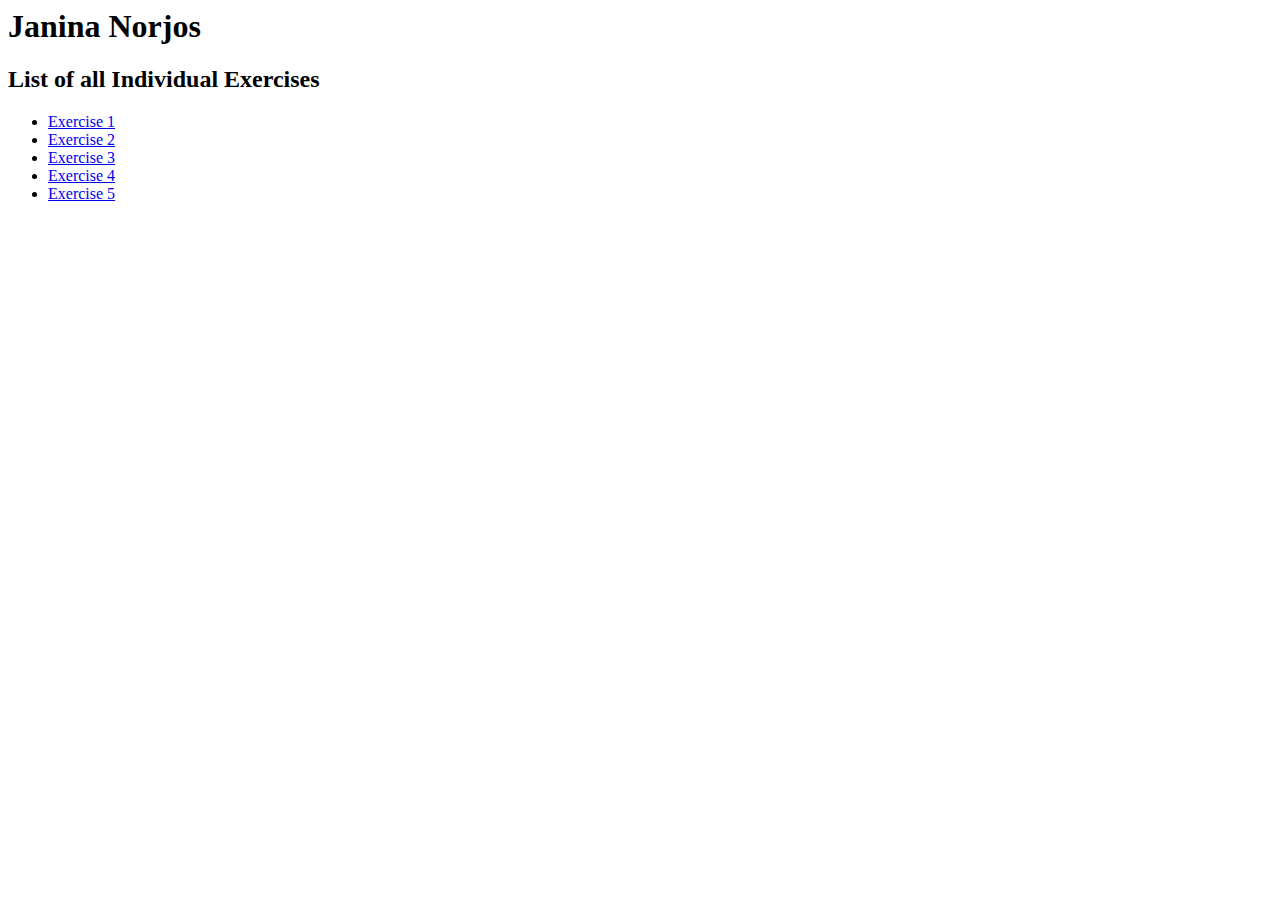
<file: index.html>
<html>
    <head>
        <title>These are my individual tasks</title>
    </head>
<body>
<h1>Janina Norjos</h1>
<h2>List of all Individual Exercises</h2>
<ul>
    <li><a  href="exercise1.html">Exercise 1</a></li>
    <li><a  href="exercise2.html">Exercise 2</a></li>
    <li><a  href="exercise3.html">Exercise 3</a></li>
    <li><a  href="exercise4.html">Exercise 4</a></li>
    <li><a  href="exercise5.html">Exercise 5</a></li>

</ul>
</body>
</html>
</file>
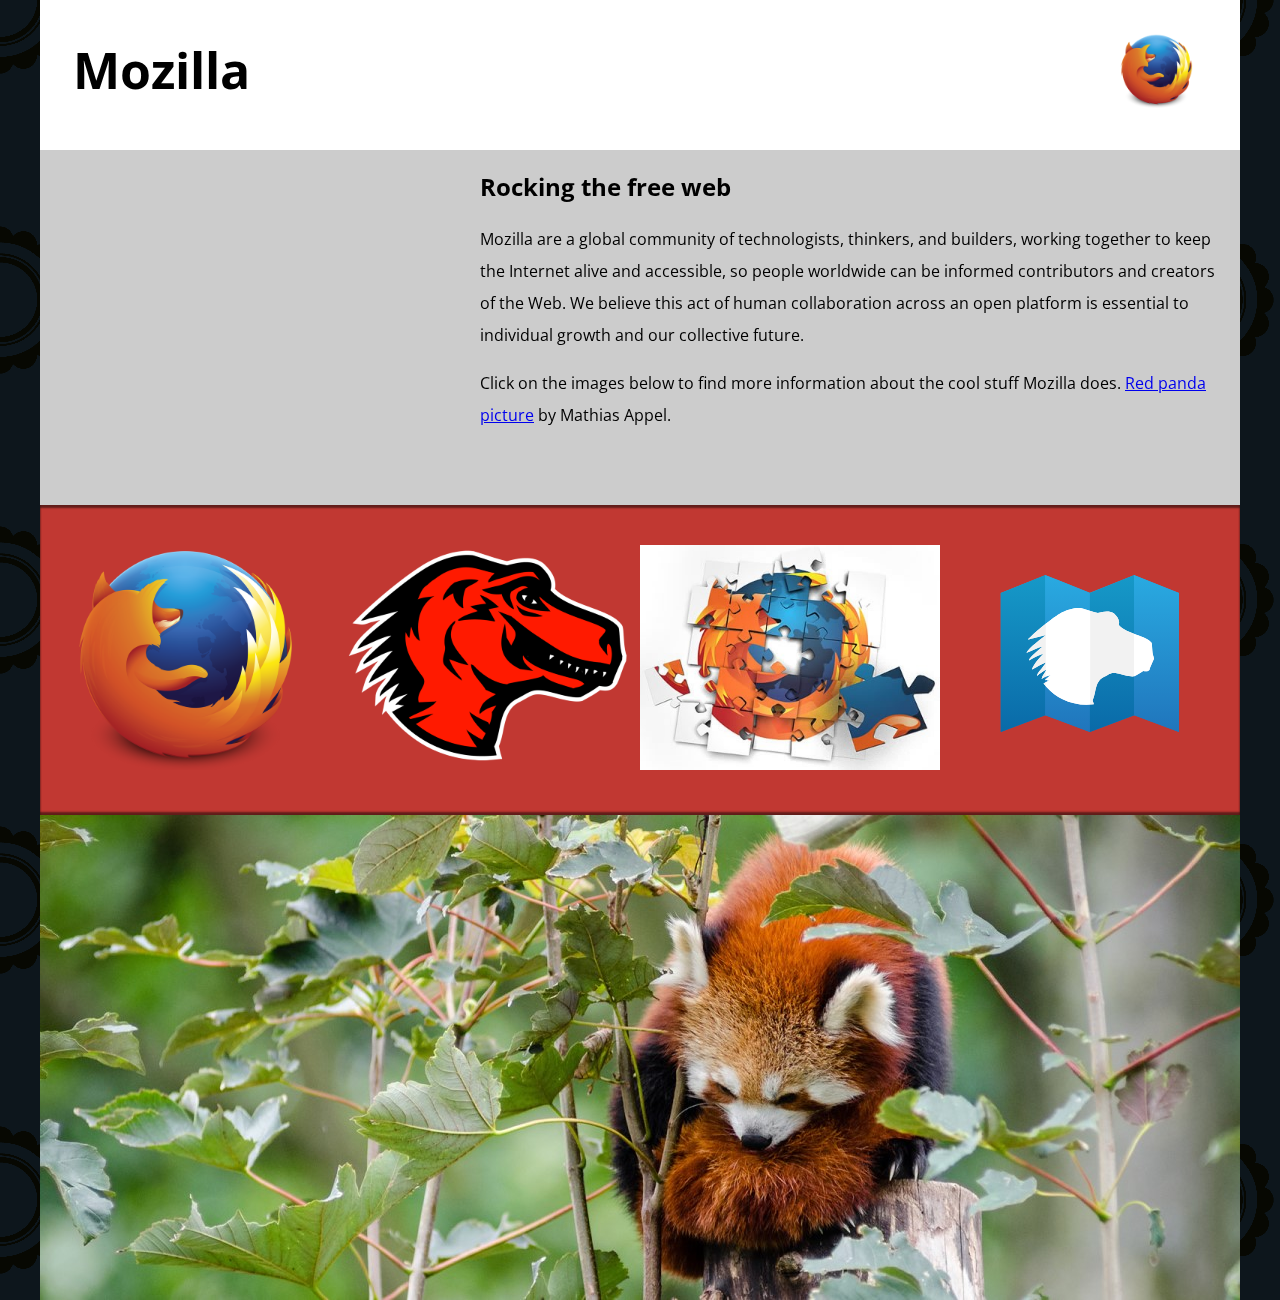
<file: mozilla_splash/index.html>
<!DOCTYPE html>
<html>
  <head>
    <meta charset="utf-8">
    <meta name="viewport" content="width=device-width">
    <title>Mozilla splash page</title>
    <link href='https://fonts.googleapis.com/css?family=Open+Sans:400,700' rel='stylesheet' type='text/css'>
    <style>
      /* header and body setup */

      html {
        font-family: 'Open Sans', sans-serif;
        background: url(pattern.png);
      }

      body {
        width: 100%;
        max-width: 1200px;
        margin: 0 auto;
        background-color: white;
        position: relative;
      }

      /* Header styling */

      header {
        height: 150px;
      }

      header img {
        width: 100px;
        position: absolute;
        right: 32.5px;
        top: 32.5px;
      }

      h1 {
        font-size: 50px;
        line-height: 140px;
        margin: 0 0 0 32.5px;
      }

      /* main section and video styling */

      main {
        background: #ccc;
      }

      article {
        padding: 20px;
      }

      h2 {
        margin-top: 0;
      }

      p {
        line-height: 2;
      }

      iframe {
        float: left;
        margin: 0 20px 20px 0;
        max-width: 100%;
      }

      /* further info links */

      .further-info {
        clear: left;
        padding: 40px 0;
        background: #c13832;
        box-shadow: inset 0 3px 2px rgba(0,0,0,0.5),
                    inset 0 -3px 2px rgba(0,0,0,0.5);
      }

      .further-info a {
        width: 25%;
        display: block;
        float: left;
      }

      .further-info img {
        max-width: 100%;
      }

      .clearfix {
        clear: both;
      }

      /* Red panda image */

      .red-panda img {
        display: block;
        max-width: 100%;
      }
    </style>
  </head>
  <body>
    <header>
      <h1>Mozilla</h1>
    <img src="originals/120pxfirefox_logo-only_RGB.png" alt="firefox logo">

    </header>

    <main>
      <article>
        <iframe width="400" height="315" src="https://www.youtube.com/embed/ojcNcvb1olg" 
        title="YouTube video player" frameborder="0" allow="accelerometer; autoplay; clipboard-write; encrypted-media; gyroscope; picture-in-picture" allowfullscreen>
        </iframe>
        <!-- insert iframe from youtube -->

        <h2>Rocking the free web</h2>

        <p>Mozilla are a global community of technologists, thinkers, and builders, working together to keep the Internet alive and accessible, so people worldwide can be informed contributors and creators of the Web. We believe this act of human collaboration across an open platform is essential to individual growth and our collective future.</p>

        <p>Click on the images below to find more information about the cool stuff Mozilla does. <a href="https://www.flickr.com/photos/mathiasappel/21675551065/">Red panda picture</a> by Mathias Appel.</p>
      </article>

      <div class="further-info">
        <!-- insert images with srcsets and sizes -->
        <a href="https://www.mozilla.org/en-US/firefox/new/">
          <img srcset="originals\120pxfirefox_logo-only_RGB.png 120w,
          originals\400pxfirefox_logo-only_RGB.png 400w"
          sizes="(max-width: 500px) 120px,
            400px"
          src="originals/400pxfirefox_logo-only_RGB.png"
           alt="firefox logo">
        </a>
        <a href="https://www.mozilla.org/">
          <img srcset="originals\120pxmozilla-dinosaur-head.png 120w,
          originals\400pxmozilla-dinosaur-head.png 400w"
          sizes="(max-width: 500px) 120px,
            400px"
          src="originals/400pxmozilla-dinosaur-head.png"
           alt="dinosaur head">
        </a>
        <a href="https://addons.mozilla.org/">
          <img srcset="originals\120pxfirefox-addons.jpg 120w,
          originals\400pxfirefox-addons.jpg 400w"
          sizes="(max-width: 500px) 120px,
            400px"
          src="originals/400pxfirefox-addons.jpg"
           alt="firefox logo2">
        </a>
        <a href="https://developer.mozilla.org/en-US/">
          <img src="originals/mdn.svg">
        </a>
        <div class="clearfix"></div>
      </div>

      <div class="red-panda">
        <!-- insert picture element -->
        <img srcset="originals\600pxred-panda.jpg 600w,
        originals\1200pxred-panda.jpg 1200w"
          sizes="(max-width: 600px) 600px,
            1200px"
          src="originals/1200pxred-panda.jpg"
           alt="panda">
      </div>

    </main>
  </body>
</html>
</file>
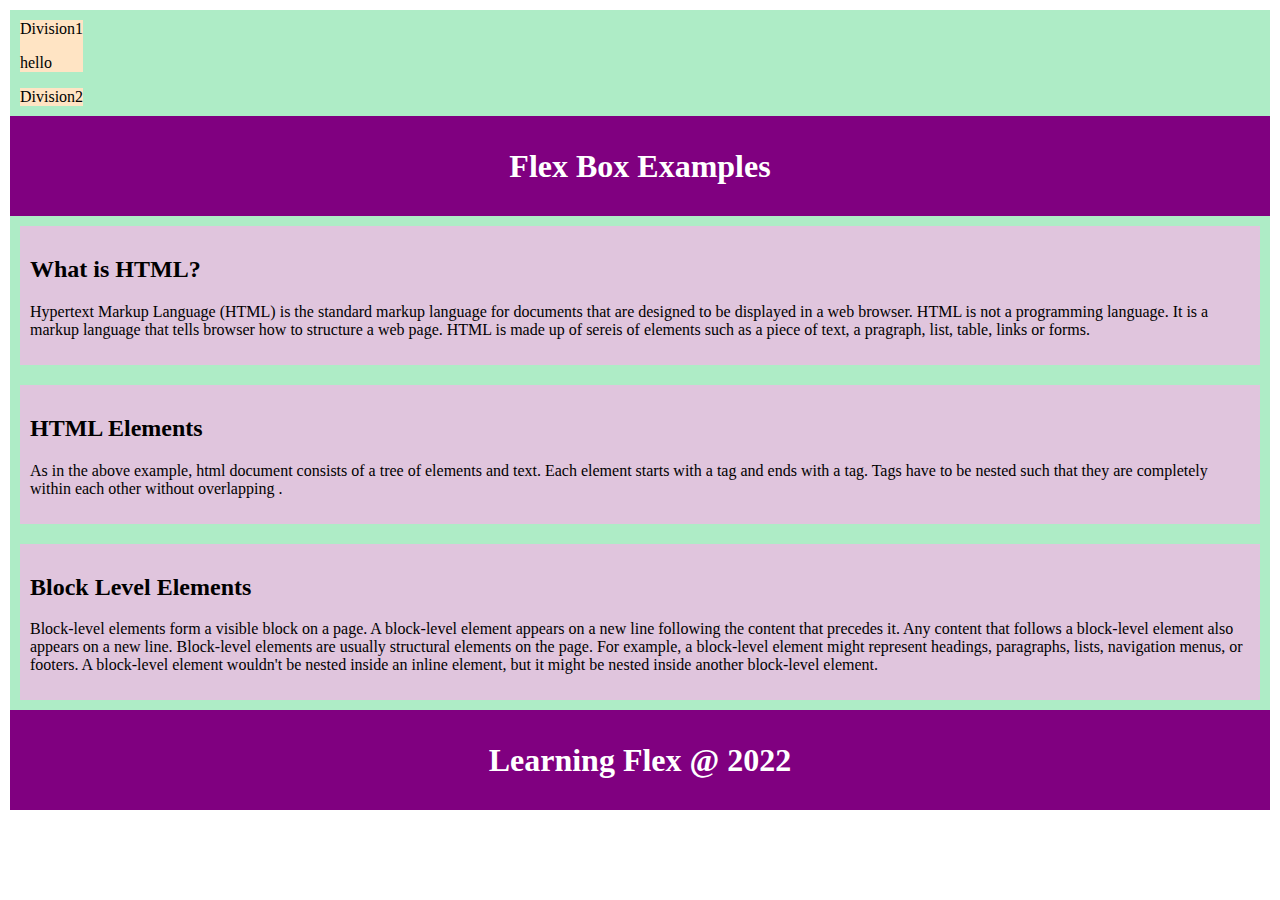
<file: classTest.html>
<!DOCTYPE html>
<html lang="en">
<head>
    <meta charset="UTF-8">
    <meta http-equiv="X-UA-Compatible" content="IE=edge">
    <meta name="viewport" content="width=device-width, initial-scale=1.0">
    <title>Let's Learn Flex Box</title>

    <style>
        
        body {
        margin: 0;
      }

      header, footer {
        background: purple;
        height: 100px;
      }

      h1 {
        text-align: center;
        color: white;
        line-height: 100px;
        margin: 0;
      }

      article {
        padding: 10px;
        margin: 10px;
        background: rgb(224, 197, 221);

      }

      section {
          display:flex;
          flex-wrap: wrap;

        
      }
      </style>

      <style>
        .flexContainer {
        display: block;
        flex-wrap: wrap;
        background-color: rgb(174, 236, 198);
        align-content: space-between;
      }
      .flexContainer > div, div {
        background-color: bisque;
        margin: 10px;
        width: fit-content;

      }
      
    </style>

</head>
<body>
    <div class="flexContainer">

        <div>Division1
            <p>hello</p>

        </div>

        <div>Division2</div>

    <header>
        <h1>Flex Box Examples </h1>
      </header>

      <section>
          
        <article>
          <h2>What is HTML?</h2>
          <p>
            Hypertext Markup Language (HTML) is the standard markup language for 
            documents that are designed to be displayed in a web browser. HTML is not a programming language. 
            It is a markup language that tells browser how to structure a web page. HTML is made up of sereis of elements such as a piece of text, a pragraph, 
             list, table, links or forms.
          </p>
        </article>
  
        <article>
          <h2>HTML Elements</h2>
  
          <p>
            As in the above example, html document consists of a tree of elements and text. 
            Each element starts with a tag and ends with a tag.
             Tags have to be nested such that they are completely within each other without overlapping .
          </p>
        </article>
  
        <article>
          <h2>Block Level Elements</h2>
  
          <p>
            Block-level elements form a visible block on a page. A block-level element appears on a new line 
            following the content that precedes it. Any content that follows a block-level element also 
            appears on a new line. Block-level elements are usually structural elements on the page.
             For example, a block-level element might represent headings, paragraphs, lists, navigation 
             menus, or footers. A block-level element wouldn't 
            be nested inside an inline element, but it might be nested inside another block-level element.
          </p>
        </article>
      </section> 
      <footer>
        <h1>Learning Flex @ 2022</h1>
    </footer>
</body>
</html>
</file>
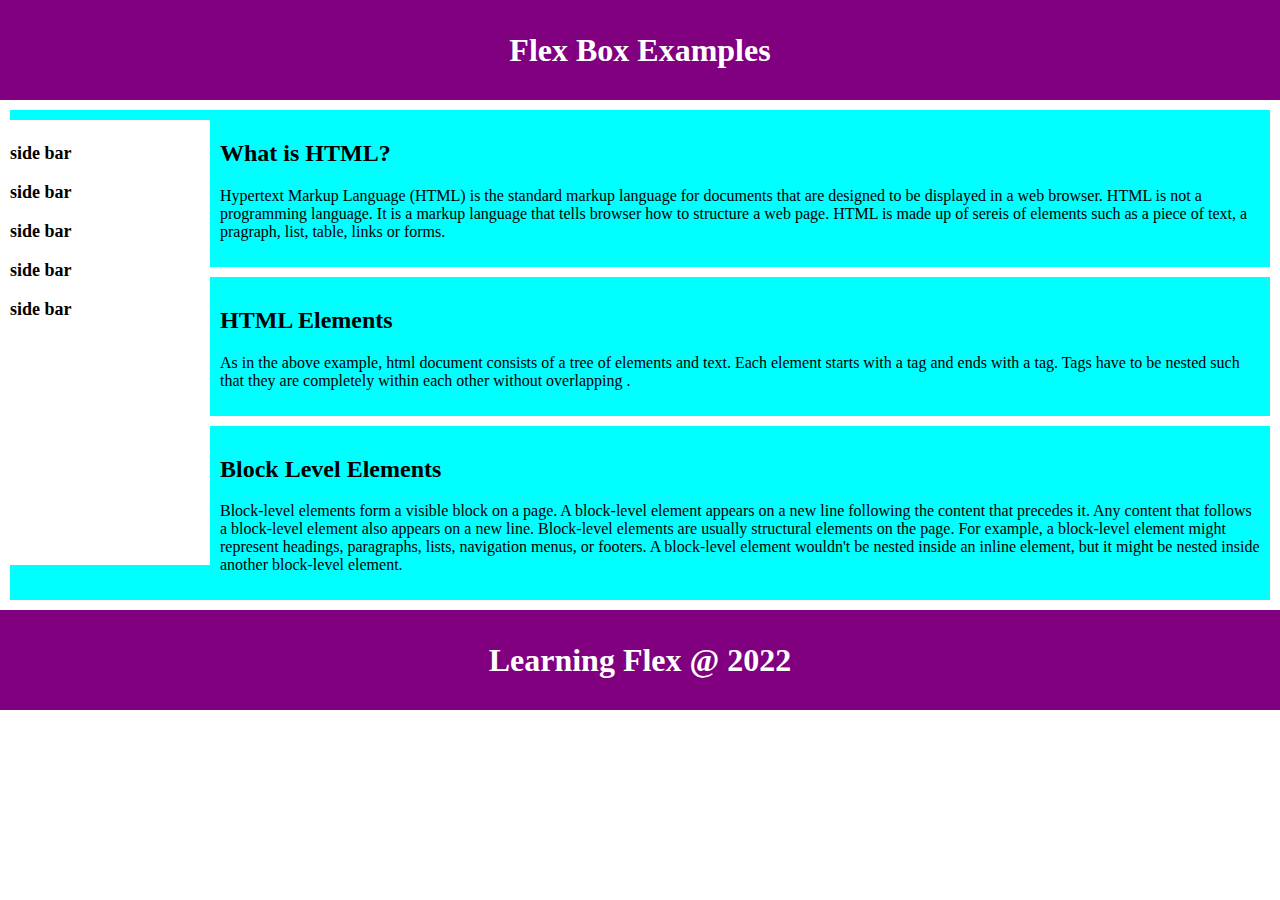
<file: exercise4.html>
<!DOCTYPE html>
<html lang="en">
<head>
    <meta charset="UTF-8">
    <meta http-equiv="X-UA-Compatible" content="IE=edge">
    <meta name="viewport" content="width=device-width, initial-scale=1.0">
    <title>Let's Learn Flex Box</title>

    <style>
        
        body {
        margin: 0;
      }

      header, footer {
        background: purple;
        height: 100px;
      }

      h1 {
        text-align: center;
        color: white;
        line-height: 100px;
        margin: 0;
        

      }

      article {
        padding: 10px;
        margin: 10px;
        background: aqua;
        flex-wrap: wrap;
        position:static;

      }

        .navbar > div{

height: 440px;
width: 200px; 
position: static; 
z-index: 0; /* Stay on top */

left: 0;
background-color: white;
padding-top: 5px;
margin: 10px;
float:left;
font-size: 18px;
font-weight: bold;

      

      }

      </style>


</head>
<body>


    <header>
        <h1>Flex Box Examples </h1>
      </header>


      <section>

        <div class="navbar">

            <div>
                <p>side bar</p>
                <p>side bar</p>
                <p>side bar</p>
                <p>side bar</p>
                <p>side bar</p>
    
            </div>
     
        
        <article>
          <h2>What is HTML?</h2>
          <p>
            Hypertext Markup Language (HTML) is the standard markup language for 
            documents that are designed to be displayed in a web browser. HTML is not a programming language. 
            It is a markup language that tells browser how to structure a web page. HTML is made up of sereis of elements such as a piece of text, a pragraph, 
             list, table, links or forms.
          </p>
        </article>
  
        <article>
          <h2>HTML Elements</h2>
  
          <p>
            As in the above example, html document consists of a tree of elements and text. 
            Each element starts with a tag and ends with a tag.
             Tags have to be nested such that they are completely within each other without overlapping .
          </p>
        </article>
  
        <article>
          <h2>Block Level Elements</h2>
  
          <p>
            Block-level elements form a visible block on a page. A block-level element appears on a new line 
            following the content that precedes it. Any content that follows a block-level element also 
            appears on a new line. Block-level elements are usually structural elements on the page.
             For example, a block-level element might represent headings, paragraphs, lists, navigation 
             menus, or footers. A block-level element wouldn't 
            be nested inside an inline element, but it might be nested inside another block-level element.
          </p>
        </article>
    
        
      </section> 
      <footer>
        <h1>Learning Flex @ 2022</h1>
    </footer>
</body>
</html>
</file>
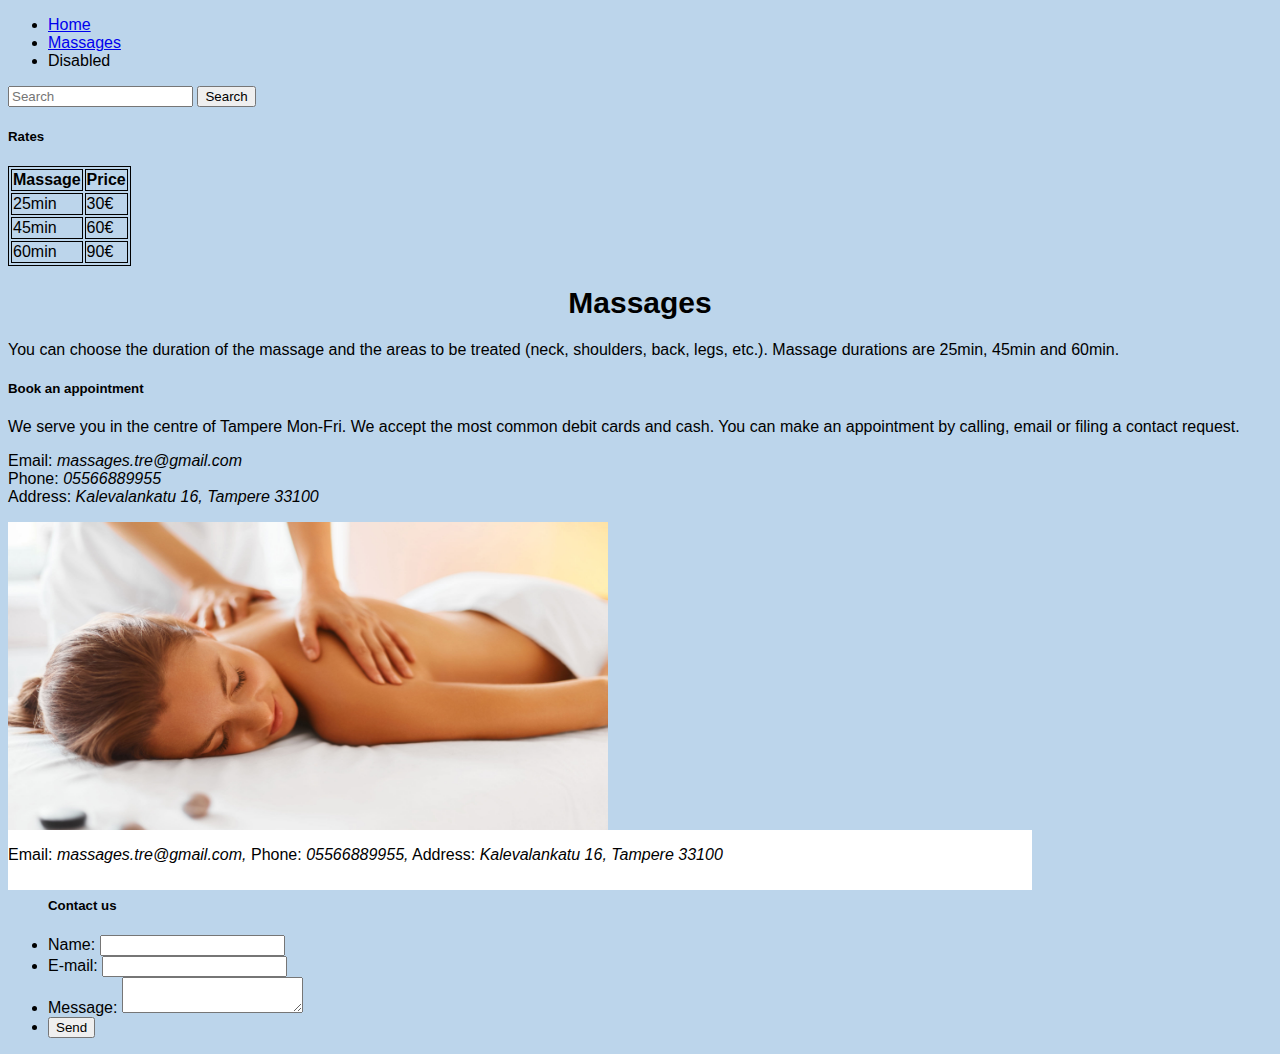
<file: exercise5.html>
<!DOCTYPE html>
<html lang="en">
<head>
    <meta charset="UTF-8">
    <meta http-equiv="X-UA-Compatible" content="IE=edge">
    <meta name="viewport" content="width=device-width, initial-scale=1.0">
    <title>Massages Tampere</title>

    <link href="https://cdn.jsdelivr.net/npm/bootstrap@5.1.3/dist/css/bootstrap.min.css" rel="stylesheet" integrity="sha384-1BmE4kWBq78iYhFldvKuhfTAU6auU8tT94WrHftjDbrCEXSU1oBoqyl2QvZ6jIW3" crossorigin="anonymous">
    <link rel="stylesheet" type="text/css" href="css/main.css">
</head>
<body>
    <nav class="navbar navbar-expand-lg navbar-light red">
        <div class="container-fluid">
          <div class="collapse navbar-collapse" id="navbarTogglerDemo01">
            <ul class="navbar-nav me-auto mb-2 mb-lg-0">
              <li class="nav-item">
                <a class="nav-link active" aria-current="page" href="#">Home</a>
              </li>
              <li class="nav-item">
                <a class="nav-link" href="#">Massages</a>
              </li>
              <li class="nav-item">
                <a class="nav-link disabled">Disabled</a>
              </li>
            </ul>
            <form class="d-flex">
              <input class="form-control me-2" type="search" placeholder="Search" aria-label="Search">
              <button class="btn btn-outline-success" type="submit">Search</button>
            </form>
          </div>
        </div>
      </nav>
    <div class="container">
        <div class="row">
            <sidebar class="col-3">

                <p>
                  <h5>Rates</h5>
                </p>
                <table>
                <tr>
                    <th>Massage</th>
                    <th>Price</th>
                </tr>
                <tr>
                    <td>25min</td>
                    <td>30€</td>
                </tr>
                <tr>
                    <td>45min</td>
                    <td>60€</td>
                </tr>
                <tr>
                    <td>60min</td>
                    <td>90€</td>
                </tr>
                </table>
                


                </sidebar>
        <div class="col-6">
        <h1>Massages </h1>
        <p>
          You can choose the duration of the massage and the areas to be treated (neck, shoulders, back, legs, etc.).
          Massage durations are 25min, 45min and 60min.
    
        </p>

        <h5> Book an appointment</h5>
        <p>
          We serve you in the centre of Tampere Mon-Fri. We accept the most common debit cards and cash. You can make an appointment by calling, email or filing a contact request. <br>
          <p>
            Email: <em>massages.tre@gmail.com</em> <br>
            Phone: <em>05566889955</em> <br>
            Address: <em>Kalevalankatu 16, Tampere 33100</em>
            </p>
    <img src= "images/hieronta.jpg" alt="massage" height="350px" width="600px">
        </p>
    </div>
    <rightbar class="col-3" >
        <form action="/my-handling-form-page" method="post">
            <ul>
                <h5>Contact us</h5>
             <li>
               <label for="name">Name:</label>
               <input type="text" id="name" name="user_name">
             </li>
             <li>
               <label for="mail">E-mail:</label>
               <input type="email" id="mail" name="user_email">
             </li>
             <li>
               <label for="msg">Message:</label>
               <textarea id="msg" name="user_message"></textarea>
             </li>
             <li class="button">
                <button type="submit">Send</button>
              </li>
            </ul>
            
              
           </form>
 

    </rightbar>
    </div>



    <script src="https://cdn.jsdelivr.net/npm/bootstrap@5.1.3/dist/js/bootstrap.bundle.min.js" integrity="sha384-ka7Sk0Gln4gmtz2MlQnikT1wXgYsOg+OMhuP+IlRH9sENBO0LRn5q+8nbTov4+1p" crossorigin="anonymous"></script>
    <footer>
        <p>
          Email: <em>massages.tre@gmail.com,</em>
          Phone: <em>05566889955,</em>
          Address: <em>Kalevalankatu 16, Tampere 33100</em> 
        </p>
    </footer>
</body>
</html>
</file>
<file: css/main.css>
body {
    background-color: rgb(188, 213, 235);
    font-family: Arial, Helvetica, sans-serif;
    font-size: medium;
    color: black;

}

h1 {
    color: black;
    font-size: 30px;
    text-align: center;
    text-transform: capitalize;
    

}

footer {
    background-color: white;
    position:absolute;
   bottom: 10px;;
   width: 80%;
   height:60px; 
   
   

}

.col-3 {
    background-color: rgb(115, 185, 187);
}

table, th, td {
    border: 1px solid black;
  }
</file>
